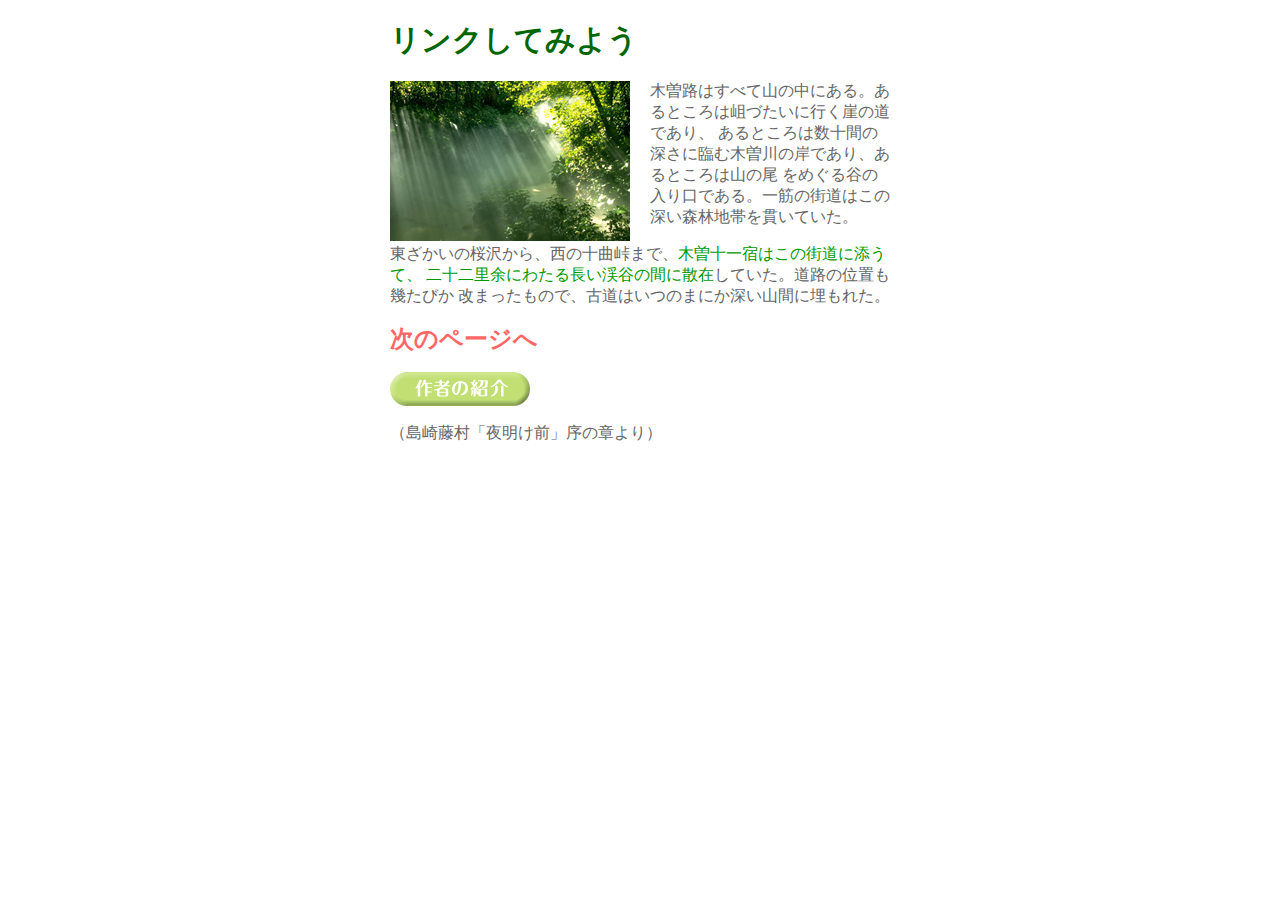
<file: index.html>
<!DOCTYPE html>
<html>
<head>
<title>タイトル！</title>
<link href="common.css" rel="stylesheet" type="text/css" media="all">
</head>
<body>
<!--本文START-->
<div>
<h1>リンクしてみよう</h1>
<a href="index2.html">
<img src="img/forest.jpg" alt="森林イメージ" width="240" height="160">
</a>
<p>
木曽路はすべて山の中にある。あるところは岨づたいに行く崖の道であり、
あるところは数十間の深さに臨む木曽川の岸であり、あるところは山の尾
をめぐる谷の入り口である。一筋の街道はこの深い森林地帯を貫いていた。
</p>
<p style="clear:both;">
東ざかいの桜沢から、西の十曲峠まで、<span>木曽十一宿はこの街道に添うて、
二十二里余にわたる長い渓谷の間に散在</span>していた。道路の位置も幾たびか
改まったもので、古道はいつのまにか深い山間に埋もれた。
</p>
<p>
<a href="index2.html">次のページへ</a>
</p>
<p id="goto-profile">
<a href="index2.html#profile"><img src="img/11-5_btn.gif" alt="作者の紹介"></a>
</p>
<!--本文END-->
（島崎藤村「夜明け前」序の章より）
</div>
</body>
</html>
</file>
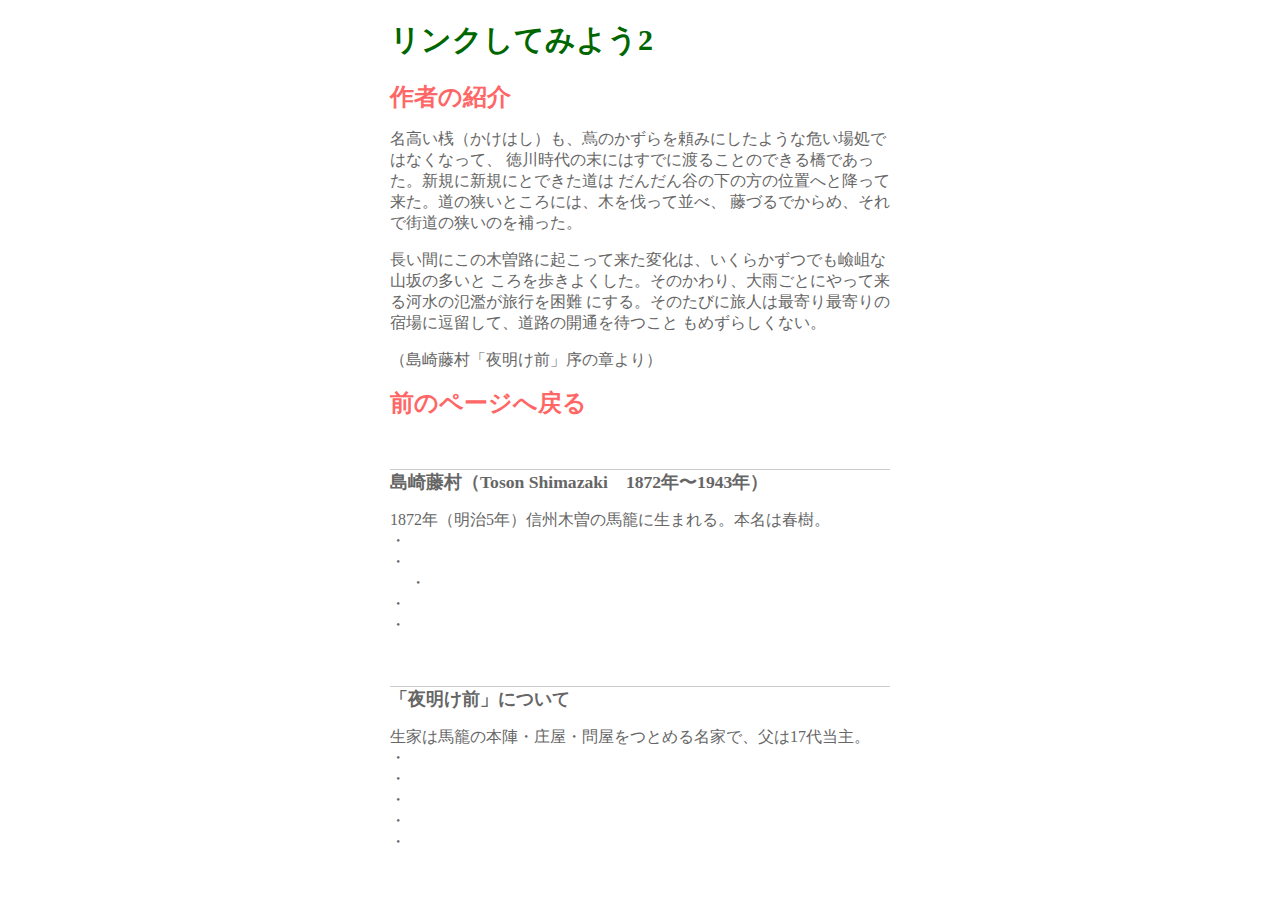
<file: index2.html>
<!DOCTYPE html>
<html>
<head>
<title>タイトル！</title>
<link href="common.css" rel="stylesheet" type="text/css" media="all">
</head>
<body>
<!--本文START-->
<div>
<h1>リンクしてみよう2</h1>
<p>
<a href="#profile">作者の紹介</a>
</p>
<p>
名高い桟（かけはし）も、蔦のかずらを頼みにしたような危い場処ではなくなって、
徳川時代の末にはすでに渡ることのできる橋であった。新規に新規にとできた道は
だんだん谷の下の方の位置へと降って来た。道の狭いところには、木を伐って並べ、
藤づるでからめ、それで街道の狭いのを補った。
</p>
<p>
長い間にこの木曽路に起こって来た変化は、いくらかずつでも嶮岨な山坂の多いと
ころを歩きよくした。そのかわり、大雨ごとにやって来る河水の氾濫が旅行を困難
にする。そのたびに旅人は最寄り最寄りの宿場に逗留して、道路の開通を待つこと
もめずらしくない。
</p>
<p>
（島崎藤村「夜明け前」序の章より）
</p>
<p>
<a href="index.html" title="写真のあるページに戻ります">前のページへ戻る</a>
</p>
<h2 id="profile">島崎藤村（Toson Shimazaki　1872年〜1943年）</h2>
<p>
1872年（明治5年）信州木曽の馬籠に生まれる。本名は春樹。<br>
・<br>
・<br>
　<!--途中省略。「・<br>」は高さを稼ぐため。普通やりません。念のため。-->
・<br>
・<br>
・
</p>
<h2>「夜明け前」について</h2>
<p>
生家は馬籠の本陣・庄屋・問屋をつとめる名家で、父は17代当主。<br>
・<br>
・<br>
<!--途中省略-->
・<br>
・<br>
・
</p>
<!--本文END-->
</div>
</body>
</html>
</file>
<file: common.css>
div {
color: #666666;
width: 500px;
margin-top:20px;
margin-right:auto;
margin-left:auto;
}
span {
color:#009900;
}
h1 {
color:#006600;
font-size:30px;
}


h2 {
font-size:110%;
border-top:solid 1px #ccc;
margin-top:50px;
}

img {
float:left;
margin-right:20px;
border-style: none;
}
a {
font-size: 150%;
font-weight: bold;
color: #FF6666;
text-decoration: none;
}
a:hover {
color: #9900FF;
text-decoration: underline;
font-style: italic;
}

p#goto-profile a {	

background: url(../img/11-5_btn2.gif) no-repeat left top;
width: 140px;
height: 36px;
display: block;
color: #FFFFFF;
font-size: 15px;
line-height: 36px;
text-align: center;
}
p#goto-profile a:hover {

background: url(../img/11-5_btn2.gif) no-repeat right top;
}
</file>
